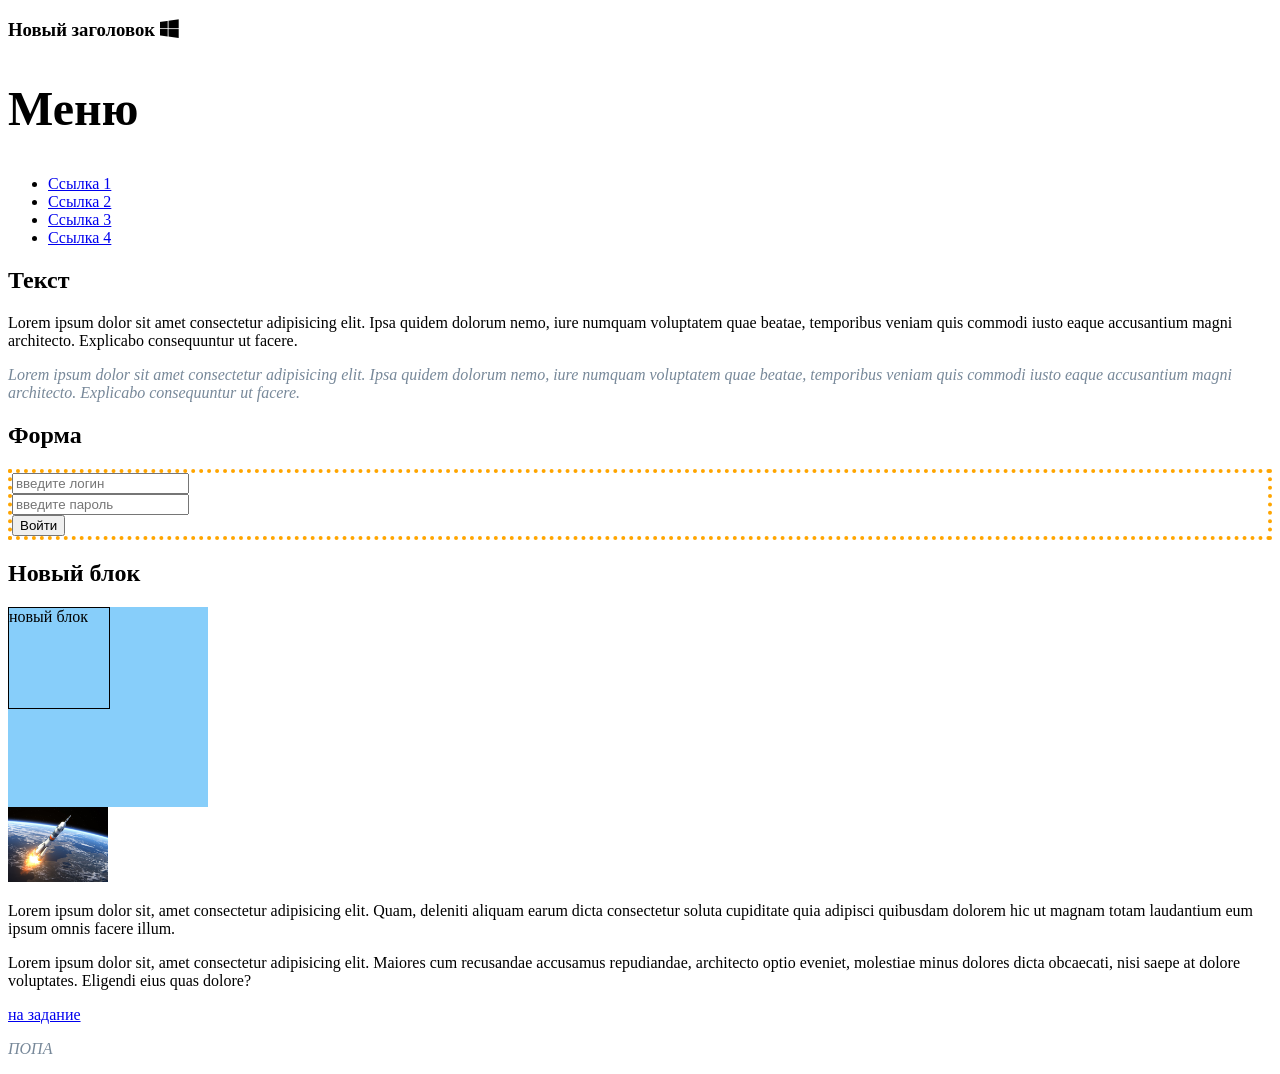
<file: index.html>
<!DOCTYPE html>
<html lang="ru">
<head>
    <meta charset="UTF-8">
    <meta name="viewport" content="width=device-width, initial-scale=1.0">
    <title>Основы DOM</title>
    <link rel="stylesheet" href="https://cdn.jsdelivr.net/npm/bootstrap-icons@1.13.1/font/bootstrap-icons.min.css">

    <link rel="stylesheet" href="css/style.css">
    <script defer src="js/script.js"></script>
</head>
<body>
    <h1 id="title">Основы <i>Document Object Model</i></h1>
    <h2>Меню</h2>
    <ul>
        <li><a href="#">Ссылка 1</a></li>
        <li><a href="#">Ссылка 2</a></li>
        <li><a href="#">Ссылка 3</a></li>
        <li><a href="#">Ссылка 4</a></li>
    </ul>
    <h2>Текст</h2>
    <div class="content">
        <p class="text">Lorem ipsum dolor sit amet consectetur adipisicing elit. Ipsa quidem dolorum nemo, iure numquam voluptatem quae beatae, temporibus veniam quis commodi iusto eaque accusantium magni architecto. Explicabo consequuntur ut facere.</p>
        <p class="text">Lorem ipsum dolor sit amet consectetur adipisicing elit. Ipsa quidem dolorum nemo, iure numquam voluptatem quae beatae, temporibus veniam quis commodi iusto eaque accusantium magni architecto. Explicabo consequuntur ut facere.</p>
        <p>Lorem ipsum dolor sit amet consectetur adipisicing elit. Ipsa quidem dolorum nemo, iure numquam voluptatem quae beatae, temporibus veniam quis commodi iusto eaque accusantium magni architecto. Explicabo consequuntur ut facere.</p>
    </div>
    <h2>Форма</h2>
    <form id="form-auth" action="">
        <input type="text" name="login" id="login" placeholder="введите логин"><br>
        <input type="password" name="pass" id="pass" placeholder="введите пароль"><br>
        <input type="submit" value="Войти">
    </form>
    <h2>Новый блок</h2>
    <div class="container"></div>

    <p class="text">Lorem ipsum dolor sit, amet consectetur adipisicing elit. Quam, deleniti aliquam earum dicta consectetur soluta cupiditate quia adipisci quibusdam dolorem hic ut magnam totam laudantium eum ipsum omnis facere illum.</p>
    <p class="text">Lorem ipsum dolor sit, amet consectetur adipisicing elit. Maiores cum recusandae accusamus repudiandae, architecto optio eveniet, molestiae minus dolores dicta obcaecati, nisi saepe at dolore voluptates. Eligendi eius quas dolore?</p>

    <a href="task.html">на задание</a>

    <p>ПОПА</p>
</body>
</html>
</file>
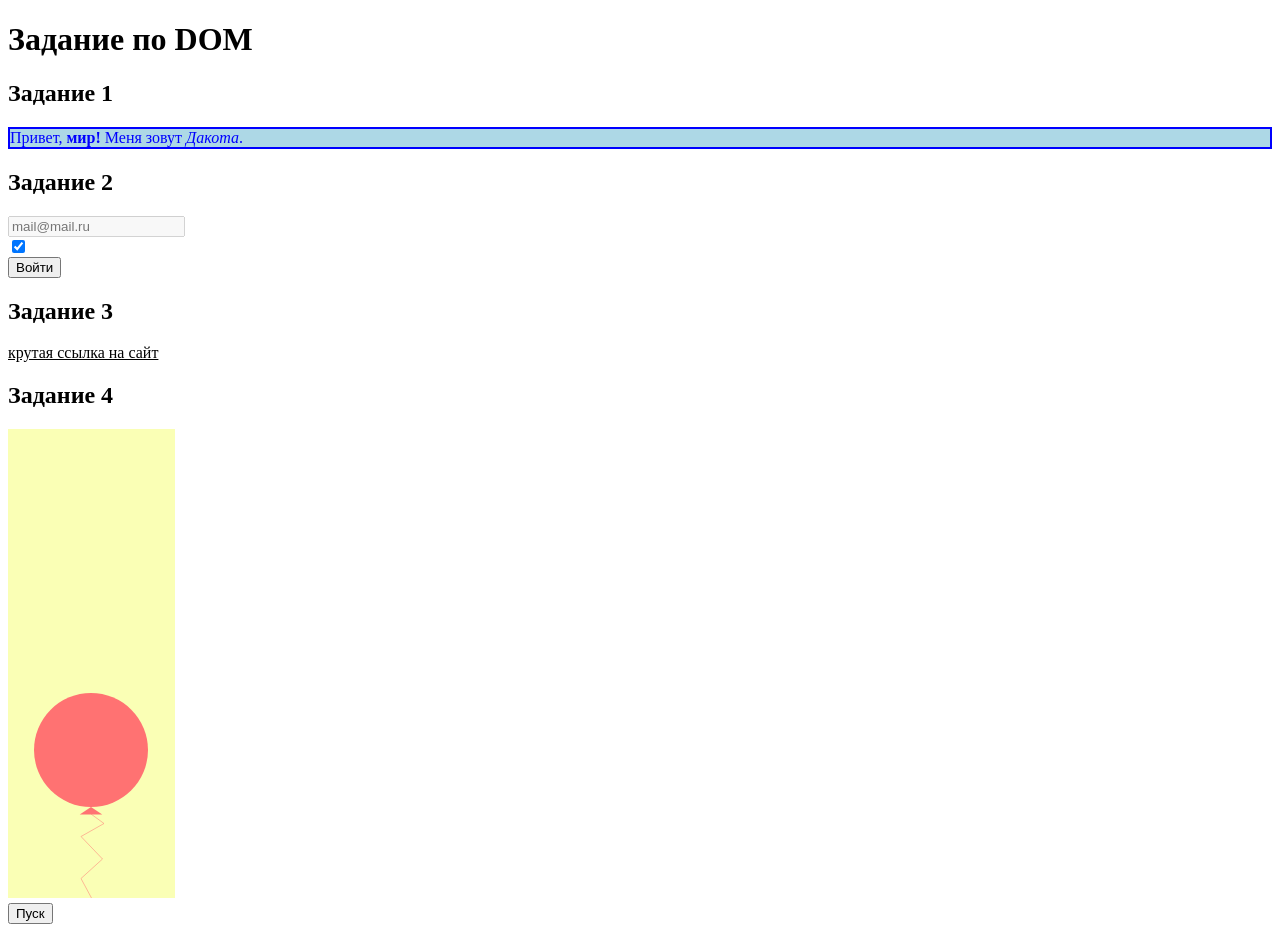
<file: task.html>
<!DOCTYPE html>
<html lang="ru">
<head>
    <meta charset="UTF-8">
    <meta name="viewport" content="width=device-width, initial-scale=1.0">
    <title>Задание DOM</title>
    <link rel="stylesheet" href="css/task.css">
    <script defer src="js/task.js"></script>
</head>
<body>
    <h1>Задание по DOM</h1>

    <h2>Задание 1</h2>
    <p class="test-text"></p>

    <h2>Задание 2</h2>
    <form action="">
        <input type="email" id="email"><br>
        <input type="checkbox" id="remember"><br>
        <input type="button" id="btn" value="Отправить"><br>
    </form>

    <h2 id="task3">Задание 3</h2>

    <h2>Задание 4</h2>
    <svg width="167" height="470" viewBox="0 0 167 470" fill="none" xmlns="http://www.w3.org/2000/svg">
        <rect width="167" height="469" fill="#FAFFB5"/>
        <g class="ballon">
            <circle cx="83" cy="321" r="57" fill="#FF7272"/>
            <path d="M83 378L94.2583 385.5H71.7417L83 378Z" fill="#FF7272"/>
            <path d="M83 385L96 394.5L73 407.5L94.5 430L73 449.5L83.5 469" stroke="#FF7272" stroke-width="0.5"/>
        </g>
    </svg> <br>
    <button class="btn_ballon">Пуск</button>
</body>
</html>
</file>
<file: css/style.css>
.big {
    font-size: 48px;
}

.red {
    color: red;
}

.block {
    width: 100px;
    height: 100px;
    border: 1px solid black;
}

.text {
    font-style: italic;
    color: lightslategrey;
}

.container {
    width: 200px;
    height: 200px;
    background-color: lightskyblue;
}
</file>
<file: css/task.css>
.ballon {
    animation-name: move;
    animation-duration: 5s;
    animation-timing-function: ease-in;
    animation-timing-function: linear;
    animation-play-state: paused;
}


@keyframes move {
    from {
        transform: translateY(0);
        transform: scale(1);
    }
    to {
        transform: translateY(-2700px);
        transform: translateX(125px);
        transform: scale(0.1);
    }
}

.change{
    color: black;
}

.change:hover{
    color: red;
}
</file>
